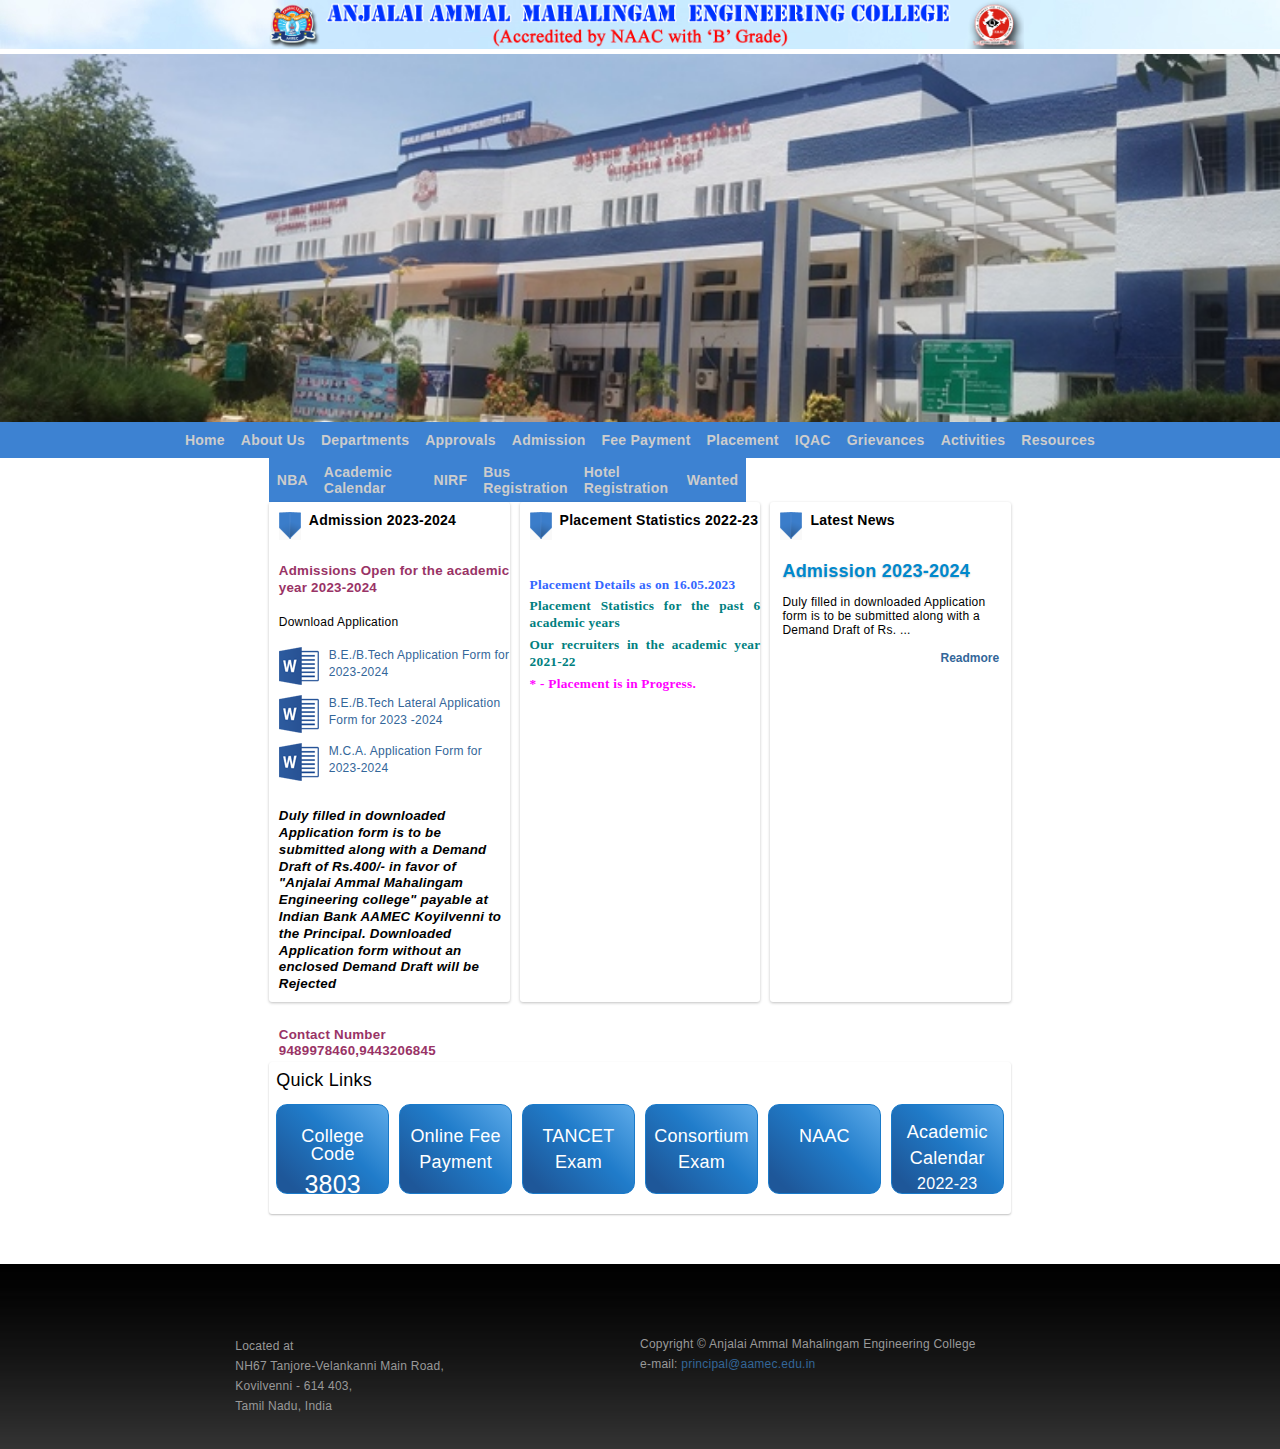
<file: index.html>
<!DOCTYPE html>
<html lang="en">
<head>
    <meta charset="UTF-8">
    <meta name="viewport" content="width=device-width, initial-scale=1.0">
    <title>Anjalai Ammal Mahalingam Engineering College</title>
    <link rel="stylesheet" href="style.css">
    <link rel="stylesheet" href="https://cdnjs.cloudflare.com/ajax/libs/font-awesome/4.7.0/css/font-awesome.min.css">
    <link rel="preconnect" href="https://fonts.googleapis.com">
<link rel="preconnect" href="https://fonts.gstatic.com" crossorigin>
<link href="https://fonts.googleapis.com/css2?family=Noto+Sans+Chorasmian&family=Roboto:ital,wght@0,100;1,100&display=swap" rel="stylesheet">
   
</head>
<body>
    <header>
        <div class="container">
            <nav class="navbar">
                <input type="checkbox" id="check">
                <div class="headlogo"><img src="img/headlogo.png" alt="logo"></div>
              <div class="section-top">           
                    </div>
                   <ul class="navlinks">
                    <div class="nav1">
                    <li><a href="http://127.0.0.1:5500/index.html">Home</a></li>
                    <li class="about1"><a href="#">About Us</a>
                    <ul class="about2"><li><a href="http://127.0.0.1:5500/aamec.html">AAMEC</a>
                    </li>
                        <li class="admin1"><a class="adminss" href="http://127.0.0.1:5500/administration.html">Administration</a>
                        <ul class="admin2">
                            <li><a href="#">Trust Board</a></li>
                            <li><a href="#">Governing Council</a></li>
                            <li><a href="#">Principal</a></li>
                            <li><a href="#">Dept Heads</a></li>
                        </ul></li>
                        <li><a href="#">Founder</a></li>
                        <li><a href="#">Location</a></li>
                        <li><a href="#">Code of Conduct</a></li>
                        <li><a href="#">Quality Policy</a></li>
                        <li class="annual1"><a class="annuall">Annual Report</a>
                        <ul class="annual2">
                            <li><a href="#">2022-2023</a></li>
                            <li><a href="#">2021-2022</a></li>
                            <li><a href="#">2019-2020</a></li>
                        </ul></li>
                        <li><a href="#">Mandatory Disclosure</a></li>
                        <li><a href="#">Gallery</a></li>
                        <li><a href="#">Contact Us</a></li>
                        <li><a href="#">Vision & Mission</a></li>
                        <li><a href="#">News</a></li>
                        <li><a href="#">Carrers</a></li>
                    </ul>
                    </li>
                    <li class="dept1"><a href="http://127.0.0.1:5500/departments.html">Departments</a>
                    <ul class="dept2">
                        <li><a href="#">Computer Science and Engineering</a></li>
                        <li><a href="#">Electronics and Communication</a></li>
                        <li><a href="#">Mechanical Engineering</a></li>
                        <li><a href="#">Information Technology</a></li>
                        <li><a href="#">Chemical Engineering</a></li>
                        <li><a href="#">Electrical and Electronics Engineering</a></li>
                        <li><a href="#">Civil Engineering</a></li>
                        <li><a href="#">MCA</a></li>
                        <li><a href="#">Humanities and Sciences</a></li>
                        
                        
                    </ul></li>
                    <li><a href="#">Approvals</a></li>
                    <li class="admis1"><a href="#">Admission</a>
                    <ul class="admis2">
                        <li><a href="#">Application</a></li>
                        <li><a href="#">Fees Structure</a></li>
                        <li><a href="#">Courses</a></li>
                        <li class="rank1"><a class="rankk">Rank</a>
                            <ul class="rank2">
                                <li><a href="#">Student Ranks</a></li>
                            </ul></li>
                        <li><a href="#">Scholarship</a></li>
                        <li><a href="#">Contact</a></li>
                    </ul></li>
                    <li><a href="#">Fee Payment</a></li>
                    <li class="place1"><a href="#">Placement</a>
                    <ul class="place2">
                        <li><a href="#">Introduction</a></li>
                        <li><a href="#">Our Recruiters</a></li>
                        <li><a href="#">Training Methodology</a></li>
                        <li><a href="#">MOU's</a></li>
                        <li><a href="#">Placement Associates</a></li>
                        <li><a href="#">Team Members</a></li>
                        <li><a href="#">Pictures</a></li>
                    </ul></li>
                    <li class="iqac1"><a href="#">IQAC</a>
                    <ul class="iqac2">
                        <li><a href="#">Members</a></li>
                        <li><a href="#">Strategies</a></li>
                        <li><a href="#">Functions</a></li>
                        <li><a href="#">Minutes of Meeting</a></li>
                        <li><a href="#">Best Practices</a></li>
                        <li><a href="#">Feedback</a></li>
                        <li><a href="#">Self study report</a></li>
                        <li><a href="#">Academic Calendar</a></li>
                        <li><a href="#">AQAR</a></li>
                    </ul></li>
                    <li class="grev1"><a href="#">Grievances</a>
                    <ul class="grev2">
                        <li><a href="#">Anti Ragging</a></li>
                    </ul></li>
                    <li class="activ1"><a href="#">Activities</a>
                    <ul class="activ2">
                        <li class="edc1"><a class="edcc">EDC</a>
                        <ul class="edc2">
                            <li><a href="#">EDC Web</a></li>
                            <li><a href="#">EDC Events</a></li>
                            <li><a href="#">EDC Progress</a></li>
                        </ul></li>
                        <li class="alumni1"><a class="alumnii">Alumni</a>
                        <ul class="alumni2">
                            <li><a href="#">Events</a></li>
                            <li><a href="#">Register</a></li>
                            <li><a href="#">Distingushed Alumni</a></li>
                            <li><a href="#">Photo Albums</a></li>
                        </ul></li>
                        <li class="ict1"><a class="icc">ICTACT</a>
                        <ul class="ict2">
                            <li><a href="#">Events</a></li>
                            <li><a href="#">COWE</a></li>
                        </ul></li>
                        <li><a href="#">ISTE</a></li>
                        <li><a href="#">AISHE</a></li>
                    </ul></li>
                    <li class="reso1"><a href="#">Resources</a>
                    <ul class="reso2">
                        <li class="lib1"><a class="libb">Library</a>
                        <ul class="lib2">
                            <li><a href="#">Introduction</a></li>
                            <li><a href="#">Services</a></li>
                            <li><a href="#">Membership</a></li>
                            <li><a href="#">Team Members</a></li>
                            <li><a href="#">Library Resources</a></li>
                        </ul></li>
                        <li><a href="#">Green Campus</a></li>
                        <li><a href="#">Temple</a></li>
                        <li><a href="#">Sports</a></li>
                        <li><a href="#">Co/Extra-Curricular</a></li>
                        <li><a href="#">Infrastructures</a></li>
                        <li><a href="#">Computer Center</a></li>
                        <li><a href="#">Hostels</a></li>
                        <li><a href="#">Transport</a></li>
                        <li><a href="#">Bank</a></li>
                        <li><a href="#">Post Office</a></li>
                        <li><a href="#">Cafeteria</a></li>
                        <li><a href="#">Medical Centre</a></li>
                    </ul></li></div>
                    <div class="nav2">
                    <li class="nba1"><a href="#">NBA</a>
                    <ul class="nba2">
                        <li><a href="#">Budget</a></li>
                        <li><a href="#">Leave Card</a></li>
                        <li><a href="#">Service Rules</a></li>
                        <li><a href="#">Audited Statement</a></li>
                    </ul></li>
                    <li><a href="#">Academic Calendar</a></li>
                    <li><a href="#">NIRF</a></li>
                    <li><a href="#">Bus Registration</a></li>
                    <li><a href="#">Hotel Registration</a></li>
                    <li><a href="#">Wanted</a></li></div>
                </ul>
                <label for="check" id="checkbtn">
                    <i class="fa fa-bars" style="font-size: 30px; color: #000;"></i>
                </label>
            
            </nav>
        </div>
    </header>

    <main>
        <section id="menu">
            <div class="menucontainer">
            <div class="admission">
                <h3>Admission 2023-2024</h3><br>
                <div class="admispara">
                    <div class="admispara1"><p>Admissions Open for the academic year 2023-2024</p></div>
                <br><div class="admispara2"><p>Download Application</p></div><br>
                <div class="admispara3"><img src="img/word_small_icon.png"><a href="img/I_B.E_Application2023-24.pdf" target="_blank">B.E./B.Tech Application Form for 2023-2024</a></div>
                <div class="admispara3"><img src="img/word_small_icon.png"><a href="img/I_B.E_Application2023-24.pdf" target="_blank">B.E./B.Tech Lateral Application Form for 2023 -2024</a></div>
                <div class="admispara3"><img src="img/word_small_icon.png"><a href="img/I_B.E_Application2023-24.pdf" target="_blank">M.C.A. Application Form for 2023-2024</a></div><br>
                <div class="admispara4">Duly filled in downloaded Application form is to be submitted along with a Demand Draft of Rs.400/- in favor of "Anjalai Ammal Mahalingam Engineering college" payable at Indian Bank AAMEC Koyilvenni to the Principal.  Downloaded Application form without an enclosed Demand Draft will be Rejected</div><br><br>
                <div class="admispara5">Contact Number  9489978460,9443206845</div>
            </div>
            </div>
            <div class="placement">
                <h3>Placement Statistics 2022-23</h3>
                <div class="placepara">
                    <div class="placepara1"><a href="img/Placement2023.pdf" target="_blank">Placement Details as on 16.05.2023</a></div>
                    <div class="placepara2"><a href="img/placeddetails27.06.2022.pdf" target="_blank">Placement Statistics for the past 6 academic years</a></div>
                    <div class="placepara3"><a href="img/rec.pdf" target="_blank">Our recruiters in the academic year 2021-22</a></div>
                    <div class="placepara4"><p>* - Placement is in Progress.</p></div>
                </div>
            </div>
            <div class="news">
                <h3>Latest News</h3>
                <div class="news-top">
                   <div class="news-content">
                    <h2><a class="ln"> Admission 2023-2024</a></h2>
                    <p>Duly filled in downloaded Application form is to be submitted along with a Demand Draft of Rs. ...</p>
                    <div class="news-readmore"><a class="readmore" href="" >Readmore</a></div>
                   </div>
                   
                </div>
            </div>
         </div>
        </div>
        </section><br>

        <section id="qlinks">
            <div class="qlinkscontainer">
                <div class="qlinks1"><h2>Quick Links</h2></div>
                <div class="qlinkstable">
                    <p><span class="clgcd">College Code</span><br><span class="code">3803</span> </p>
                    <p><span class="onfee1">Online Fee</span><br><span class="pay1">Payment</span></p>
                    <p><span class="onfee">TANCET</span> <br><span class="pay">Exam</span></p>
                    <p><span class="onfee">Consortium</span> <br><span class="pay">Exam</span></p>
                    <p><span class="onfee">NAAC</span></p>
                    <p><span class="onfeel">Academic</span> <br><span class="payl">Calendar</span><br><span class="yr"> 2022-23</span></p>
                </div>
            </div>
        </section>
    </main>



    <footer>
        <section id="foot">
            <div class="address">Located at <br>
                NH67 Tanjore-Velankanni Main Road,  <br>
                Kovilvenni - 614 403,  <br>
                Tamil Nadu, India </div>
            <div class="cpy">
                Copyright © Anjalai Ammal Mahalingam Engineering College   <br>
                e-mail: <a href="mailto:e-mail: principal@aamec.edu.in">principal@aamec.edu.in</a></div>
        </section>
    </footer>
   
</body>
</html>
</file>
<file: style.css>
*{
    margin: 0;
    padding: 0;
    box-sizing: border-box;
}
body {
    height: 100%;
    margin: 0;
    padding: 0;
    font-family: var(--font-family);
    letter-spacing: 0.02em;
    font-size: 12px;
    line-height: 1.4em;
}
:root{
    --font-family:"BPreplayRegular", "Trebuchet MS", Arial, Helvetica, sans-serif !important;
    --white:#fff;
    --black:#000000;
    --purple:#993366;
    --gray1:#ccc;
    --gray2:#666;
    --gray3:#999;
    --blue1: #3d82d2;
    --blue2:#4491eb;
    --blue3: #369;
    --blue4:#3366ff;
    --blue5:#0088cc;
    --red1:#da3c30;
    --red2:#cc0000;
    --green:#008080;
    --pink:#ff00ff;
    --bbw1:1px dashed white;
    --border: 0.5px solid black;
} 
header{
    width: 100%;
}

.headlogo img{
    width: 100%;
    padding: 0px 20%;
    background-image: url(img/header01.jpg);
}


body,html{
    margin: 0;
    padding: 0;
    width: 100%;
    height:100% ;
}
.section-top{
    width: 100%;
    height: auto;
    min-height: 23rem;
    background-image: url(img/img1.jpg);
    overflow: hidden;
    background-repeat: no-repeat;
    background-size: cover;
    text-align: center;
    animation:change 20s infinite cubic-bezier(0.46, 0.73, 0.32, 1.28);
    
   
}


@keyframes change{
    0%{
        background-image: url(img/img1.jpg);
    }
    20%{
        background-image: url(img/img2.jpg);
    }
    40%{
        background-image: url(img/img3.jpg);
    }
    80%{
        background-image: url(img/img4.jpg);
    }
    100%{
        background-image: url(img/img5.jpg);
    }
}


.navlinks{
    cursor: pointer;
}
.navlinks li a:hover{
    color: var(--var(--white));
}

    .nav1 li a {
        text-decoration: none;
        font-size: 14px;
        display: block;
        color: var(--gray1);
        font-weight: bold;
        line-height: 30px;
        padding: 3px 8px;
    }
    .nav2 li a {
        text-decoration: none;
        font-size: 14px;
        display: block;
        color: var(--gray1);
        font-weight: bold;
        line-height: 16px;
        padding: 6px 8px;
    }

    .nav1 {
        justify-content: center;
        align-items: center;
        display: flex;
        width: 100%;
        list-style: none;
        background-color: var(--blue1);
    }
    .nav2 {
        align-items: center;
        display: flex;
        list-style: none;
        background-color: var(--blue1);
        margin-left: 21%;
        margin-right: 41.7%;
    }
   

   
.navlinks li a:hover{
    background-color:var(--red1);
}

ul.about2 {
    position: absolute;
    top: 62%;
    left: 24.3%;
    list-style: none;
    border:var(--border);
    display: none;
}
ul.about2 li a{
    border-bottom: var(--bbw1);
    background-color:var(--blue2);
    color: var(--var(--white));
    padding-right: 49px;
}

ul.about2 li a:hover{
    background-color: var(--gray2);
}
.about1:hover .about2{
    display: block;
}

.adminss{
    background:url(img/arrow.gif) 180px 6px no-repeat;
} 

ul.admin2 {
    position: absolute;
    top: 8%;
    left: 92.4%;
    list-style: none;
    border:var(--border);
    display: none;
}
ul.admin2 li a {
    border-bottom:var(--bbw1);
    background-color:var(--blue2);
    color: var(--var(--white));
    padding-right: 100px;
}
ul.admin2 li a:hover{
    background-color: var(--gray2);
}
.admin1:hover .admin2{
    display: block;
}

.annuall{
    background:url(img/arrow.gif) 180px 6px no-repeat;
} 
ul.annual2 {
    position: absolute;
    top: 45%;
    right: -192px;
    list-style: none;
    border:var(--border);
    display: none;
}
ul.annual2 li a {
    border-bottom: var(--bbw1);
    background-color: var(--blue2);
    color: var(--white);
    padding-right: 123px;
}
ul.annual2 li a:hover{
    background-color: var(--gray2);
}
.annual1:hover .annual2{
    display: block;
}


ul.dept2 {
    position: absolute;
    top: 62%;
    left: 29.2%;
    list-style: none;
    border:var(--border);
    display: none;
}
ul.dept2 li a {
    border-bottom: 1px dashed var(--white);
    background-color:var(--blue2);
    color: var(--white);
}
ul.dept2 li a:hover{
    background-color: var(--gray2);
}
.dept1:hover .dept2{
    display: block;
}


ul.admis2 {
    position: absolute;
    top: 62%;
    left: 41.5%;
    list-style: none;
    border:var(--border);
    display: none;
    
}
ul.admis2 li a {
    border-bottom: 1px dashed var(--white);
    background-color: var(--blue2);
    color: var(--white);
    padding-right: 70px;
}
ul.admis2 li a:hover{
    background-color: var(--gray2);
}
.admis1:hover .admis2{
    display: block;
}



ul.rank2 {
    list-style: none;
    border:var(--border);
    display: none;
    position: absolute;
    left: 90%;
    bottom: 10%;
}
ul.rank2 li a {
    border-bottom: 1px dashed var(--white);
    background-color: var(--blue2);
    color: var(--white);

}
ul.rank2 li a:hover{
    background-color: var(--gray2);
}
.rank1:hover .rank2{
    display: block;
}

.rankk{
    background:url(img/arrow.gif) 160px 6px no-repeat;
} 



ul.place2 {
    position: absolute;
    top: 62%;
    left: 53.6%;
    list-style: none;
    border:var(--border);
    display: none;
}
ul.place2 li a {
    border-bottom: 1px dashed var(--white);
    background-color: var(--blue2);
    color: var(--white);
    padding-right: 45px;
}
ul.place2 li a:hover{
    background-color: var(--gray2);
}
.place1:hover .place2{
    display: block;
}


ul.iqac2 {
    position: absolute;
    top: 62%;
    left: 59.4%;
    list-style: none;
    border:var(--border);
    display: none;
}
ul.iqac2 li a {
    border-bottom: 1px dashed var(--white);
    background-color: var(--blue2);
    color: var(--white);
    padding-right: 50px;
}
ul.iqac2 li a:hover{
    background-color: var(--gray2);
}
.iqac1:hover .iqac2{
    display: block;
}


ul.grev2 {
    position: absolute;
    top: 62%;
    left: 62.5%;
    list-style: none;
    border:var(--border);
    display: none;
}
ul.grev2 li a {
    border-bottom: 1px dashed var(--white);
    background-color: var(--blue2);
    color: var(--white);
    padding-right: 78px;
}
ul.grev2 li a:hover{
    background-color: var(--gray2);
}
.grev1:hover .grev2{
    display: block;
}



ul.activ2 {
    position: absolute;
    top: 62%;
    left: 68.4%;
    list-style: none;
    border:var(--border);
    display: none;
   
    
}
ul.activ2 li a {
    border-bottom: 1px dashed var(--white);
    background-color: var(--blue2);
    color: var(--white);
    padding-right: 140px;
}
ul.activ2 li a:hover{
    background-color: var(--gray2);
}
.activ1:hover .activ2{
    display: block;
}


.edcc{
    background:url(img/arrow.gif) 180px 6px no-repeat;
} 
ul.edc2 {
    position: absolute;
    top: -0.5%;
    list-style: none;
    border:var(--border);
    left: -98%;
    display: none;
}
ul.edc2 li a {
    border-bottom: 1px dashed var(--white);
    background-color: var(--blue2);
    color: var(--white);
    padding-right: 101px;
}
ul.edc2 li a:hover{
    background-color: var(--gray2);
}
.edc1:hover .edc2{
    display: block;
}


.alumnii{
    background:url(img/arrow.gif) 180px 6px no-repeat;
} 
ul.alumni2 {
    position: absolute;
    top: 21%;
    list-style: none;
    border:var(--border);
    left: -98%;
    display: none;
    
}
ul.alumni2 li a {
    border-bottom: 1px dashed var(--white);
    background-color: var(--blue2);
    color: var(--white);
    padding-right: 53px;
}
ul.alumni2 li a:hover{
    background-color: var(--gray2);
}
.alumni1:hover .alumni2{
    display: block;
}

.icc{
    background:url(img/arrow.gif) 180px 6px no-repeat;
} 

ul.ict2 {
    position: absolute;
    top: 42%;
    list-style: none;
    border:var(--border);
    left: -98%;
    display: none;
}
ul.ict2 li a {
    border-bottom: 1px dashed var(--white);
    background-color:var(--blue2);
    color: var(--white);
    padding-right: 145px;
}
ul.ict2 li a:hover{
    background-color: var(--gray2);
}
.ict1:hover .ict2{
    display: block;
}




.libb{
    background:url(img/arrow.gif) 180px 6px no-repeat;
} 
ul.reso2 {
    position: absolute;
    top: 62%;
    list-style: none;
    border:var(--border);
    left: 73.9%;
    display: none;
    
}
ul.reso2 li a {
    border-bottom: 1px dashed var(--white);
    background-color: var(--blue2);
    color: var(--white);
    padding-right: 70px;
}
ul.reso2 li a:hover{
    background-color: var(--gray2);
}
.reso1:hover .reso2{
    display: block;
}



ul.lib2 {
    position: absolute;
    top: -0.2%;
    list-style: none;
    border:var(--border);
    left: -93%;
    display: none;
}
ul.lib2 li a {
    border-bottom: 1px dashed var(--white);
    background-color: var(--blue2);
    color: var(--white);
    padding-right: 70px;
}
ul.lib2 li a:hover{
    background-color: var(--gray2);
}
.lib1:hover .lib2{
    display: block;
}




ul.nba2 {
    position: absolute;
    top: 66%;
    list-style: none;
    border:var(--border);
    left: 21%;
    display: none;
}
ul.nba2 li a {
    border-bottom: 1px dashed var(--white);
    background-color: var(--blue2);
    color: var(--white);
    padding-right: 49px;
    padding-bottom: 10px;
    padding-top: 10px;
}
ul.nba2 li a:hover{
    background-color: var(--gray2);
}
.nba1:hover .nba2{
    display: block;
}




.menucontainer {
    display: grid;
    grid-template-columns: 1fr 1fr 1fr;
    width: 100%;
    height: auto;
    min-height: 34rem;
    padding: 0% 21%;
    gap: 10px;
}




.admission,.placement,.news{
    width: 100%;
    height: 500px;
    border-radius: 3px;
    box-shadow: 0 1px 3px rgba(0, 0, 0, 0.25);
}
.admispara{
   padding-left: 10px;
}
.admission h3{
    background-image: url(img/bullet.gif);
    background-repeat: no-repeat;
    margin: 10px 0px 0px 10px;
    padding: 0px 0px 0px 30px;
    height: 35px;
}
.admispara1{
    font-size: 10pt;
    font-weight: bold;
    color: var(--purple);
}
.admispara3{
    display: flex;
    cursor: pointer;
}


.admispara3 img{
    border: medium none;
    margin: 0 10px 10px 0;
    max-width: 100%;
    outline: medium none;
}
.admispara3 a{
    color: var(--blue3);
    text-align: left;
    text-decoration: none;
}
.admispara3 a:hover{
    color: var(--red2);
}
.admispara4{
    color: var(--black);
    font-style: italic;
    font-weight: bold;
    font-size: 10pt;
}
.admispara5{
    color: var(--purple);
    font-size: 10pt;
    font-weight: bold;
}



.placement h3{
    background-image: url(img/bullet.gif);
    background-repeat: no-repeat;
    margin: 10px 0px 0px 10px;
    padding: 0px 0px 0px 30px;
    height: 35px;
}
.placepara1 {
    margin-bottom: 5px;
}
.placepara1 a{
    font-family: georgia, palatino;
    color: var(--blue4);
    font-size: 10pt;
    font-weight: bold;
    text-align: justify;
    margin-bottom: 5px;
    cursor: pointer;
}
.placepara1 a {
    text-decoration: none;
}
.placepara2,.placepara3{
    font-weight: bold;
   
    font-size: 10pt;
    font-family: georgia, palatino;
    text-align: justify;
    margin-bottom: 5px;
    cursor: pointer;
}
.placepara2 a {
    text-decoration: none;
    color: var(--green);
}
.placepara3 a {
    text-decoration: none;
    color: var(--green);
}
.placepara4{
    text-align: justify;
    font-family: georgia, palatino;
    font-size: 10pt;
    font-weight: bold;
    color: var(--pink);
}
.placepara{
    padding-left: 10px;
    padding-top: 30px;

}



.news h3{
    background-image: url(img/bullet.gif);
    background-repeat: no-repeat;
    margin: 10px 0px 0px 10px;
    padding: 0px 0px 0px 30px;
    height: 35px;
}


section#qlinks {
    padding: 0% 21%;
}
.qlinkstable {
    display: grid;
    grid-template-columns: 1fr 1fr 1fr 1fr 1fr 1fr;
    width: 100%;
    height: auto;
    min-height: 4rem;
    padding: 0% 1%;
    gap: 10px;
}
.qlinkscontainer {
    box-shadow: 0 1px 2px rgba(0, 0, 0, 0.25);
    border-radius: 3px;
    padding-bottom: 20px;
}
.qlinks1 {
    margin-left: 1%;
    padding-top: 10px;
    padding-bottom: 15px;
    
}

.qlinkstable p {
    border: 1px solid #1A7AC9 !important;
    border-radius: 11px !important;
    background: linear-gradient(45deg, #1e5799 11%,#207cca 57%,#5ca9e8 99%);
    text-align: center;
    color: #ffff;
    font-size: 16px;
    padding-top: 15px;
    height: 90px;
    cursor: pointer;
}
.qlinkstable p:hover{
    background: linear-gradient(45deg, #5ca9e8 11%,#207cca 57%,#1e5799 99%);
   
}
span.code {
    font-size: 25px;
    position: relative;
    top: 20px;
}
span.clgcd {
    position: relative;
    font-size: 18px;
    top: 8px;
}
span.onfee {
    font-size: 18px;
    position: relative;
    top: 8px;
}
span.pay {
    font-size: 18px;
    position: relative;
    top: 16px;
}
span.yr {
    position: relative;
    top: 20px;
}
.qlinks1 h2 {
    font-weight: 100;
}
span.onfee1 {
    font-size: 18px;
    position: relative;
    top: 8px;
}
span.pay1 {
    font-size: 18px;
    position: relative;
    top: 16px;
}
span.onfeel {
    font-size: 18px;
    position: relative;
    top: 4px;
}
span.payl {
    font-size: 18px;
    position: relative;
    top: 12px;
}

/* footer */
section#foot {
    display: grid;
    grid-template-columns: 1fr 1fr;
    padding: 3.5%;
    width: 100%;
    overflow: hidden;
    padding-top: 60px;
    margin-top: 50px;
    background: url(img/footerbg.jpg) repeat-x;
    font-size: 12px;
    line-height: 20px;
    color: var(--gray3);
}
.address {
    position: relative;
    left: 32%;
    top: 12px;
}
.cpy {
    position: relative;
    left: 0%;
    top: 10px;
}
.cpy a {
    text-decoration: none;
    color: var(--blue3);
}
.cpy a:hover{
    color: var(--red2);
}


.ln {
    font-size: 18px !important;
    line-height: 28px;
    text-shadow: 0px 1px 2px rgba(0, 0, 0, 0.20);
    margin-bottom: 5px;
}
.ln:hover{
    color: var(--red2);
    cursor: pointer;
}
.news-top h2 {
    margin-top: 10px;
    color: var(--blue5);
    margin-left: 12px;
}
.news-top p{
    line-height: 1.2em;
    margin-left: 12px;
    margin-top: 10px;
}
.news-readmore {
    width: auto;
    text-align: right;
    margin-top: 12px;
    margin-right: 12px;
}
.readmore{
    font-family: var(--font-family);
    letter-spacing: 0;
    text-decoration: none;
    line-height: 14px;
    color: var(--blue3);
    font-size: 12px;
    font-weight: bold;
}
.readmore:hover{
    color: var(--red2);;
}





#checkbtn, #check {
    color: black;
    border: 1px solid black;
    display: none;
    padding: 10px 9px;
    margin-top: 9px;
    position: absolute;
    top: -1%;
}

@media screen and (max-width:1024px) {
    #checkbtn {
        display: block;
        cursor: pointer;   
    }
    label#checkbtn {
        width: 45px;
        position: fixed;
        height: 51px;
        margin-left: 5px;
        margin-top: 13px;
        background-color: #28c2ff;
        border: 1px solid rgb(121 165 161);
        border-radius: 10px;
        right: 0.2rem;
    }
    .headlogo {
        width: 266%;
        position: fixed;
        right: -276px;
    }
    .headlogo img {
        width: 112%;
        padding: 18px 38%;
        background-image: url(img/header01.jpg);
    }
   .section-top{
    width: 100%;
   }
ul.about2,ul.admis2,ul.place2,ul.iqac2,ul.grev2,ul.activ2,ul.alumni2,ul.ict2,ul.reso2,ul.nba2,ul.annual2,ul.dept2,ul.rank2,ul.admin2,ul.edc2,ul.rank2,ul.lib2{
    border: none;
  }
  ul.about2 li a,ul.admis2 li a,ul.place2 li a,ul.iqac2 li a,ul.grev2 li a,ul.activ2 li a,ul.reso2 li a,ul.nba2 li a,ul.dept2 li a,ul.rank2 li a,ul.admin2 li a{
    border-bottom: none;
    background-color: var(--blue2);
    color: var(--white);
    padding-right: 49px;
    font-family: "BPreplayRegular", "Trebuchet MS", Arial, Helvetica, sans-serif !important;
    letter-spacing: 0.02em;
    font-size: 12px;
    line-height: 1.4em;
}
ul.edc2,ul.rank2,ul.lib2 {
    position: static;
    list-style: none;
    display: none;
}
   .navlinks{
    flex-direction: column;
    position: static;
    background-color:var(--white);
    width: 100%;
    display: none;
    margin-top: 40px;
}
.navlinks li a:hover{
    background-color: var(--red2);
    color: var(--white);
}
ul.navlinks {
    display: none;
    list-style: none;
    width: 100%;
    top: 20px;
    right: 0;
}
.nav1 {
    justify-content: center;
    align-items: center;
    display: block;
    width: 100%;
    list-style: none;
    background-color: var(--blue1);
}
.nav2 {
    align-items: center;
    display: block;
    list-style: none;
    background-color: var(--blue1);
    width: 100%;
    margin-left: 0;
}


.navlinks li a{
    text-decoration: none;
    display: flex;
    width: 100%;
    color: rgba(0,0,0,.5);
    font-family: "BPreplayRegular", "Trebuchet MS", Arial, Helvetica, sans-serif !important;
    letter-spacing: 0.02em;
    font-size: 12px;
    line-height: 1.4em;
}
.navlinks li a:hover{
    color:var(--white);
}

.navlinks li{
    margin: 10px 15px;
}

#check:checked ~ .navlinks{
    display: flex;
}




   .menucontainer{
    display: grid;
    grid-template-columns: 1fr;
    width: 100%;
    height: auto;
    min-height: 34rem;
    padding: 0% 21%;
    gap: 10px;
}
.admission{width: 100%;
    height: 530px;
    border-radius: 3px;
    box-shadow: 0 1px 3px rgba(0, 0, 0, 0.25);
}
.qlinkstable {
    display: grid;
    grid-template-columns: 1fr;
    width: 100%;
    height: auto;
    min-height: 4rem;
    padding: 0% 1%;
    gap: 10px;
    color: var(--white);
}


section#foot {
    display: grid;
    grid-template-columns: 1fr;
    padding: 3.5%;
    width: 100%;
    overflow: hidden;
    padding-top: 60px;
    margin-top: 50px;
    background: url(img/footerbg.jpg) repeat-x;
    font-size: 12px;
    line-height: 20px;
    color: var(--gray3);
}
.address{
    position: initial;
    text-align: center;
}
.cpy {
    margin-top: 10px;
    text-align: center;
}
ul.about2,ul.admin2,ul.annual2, ul.dept2, ul.admis2,ul.place2,ul.iqac2,ul.grev2,ul.activ2,ul.reso2,ul.alumni2,ul.ict2,ul.nba2{position: static;}

}
</file>
